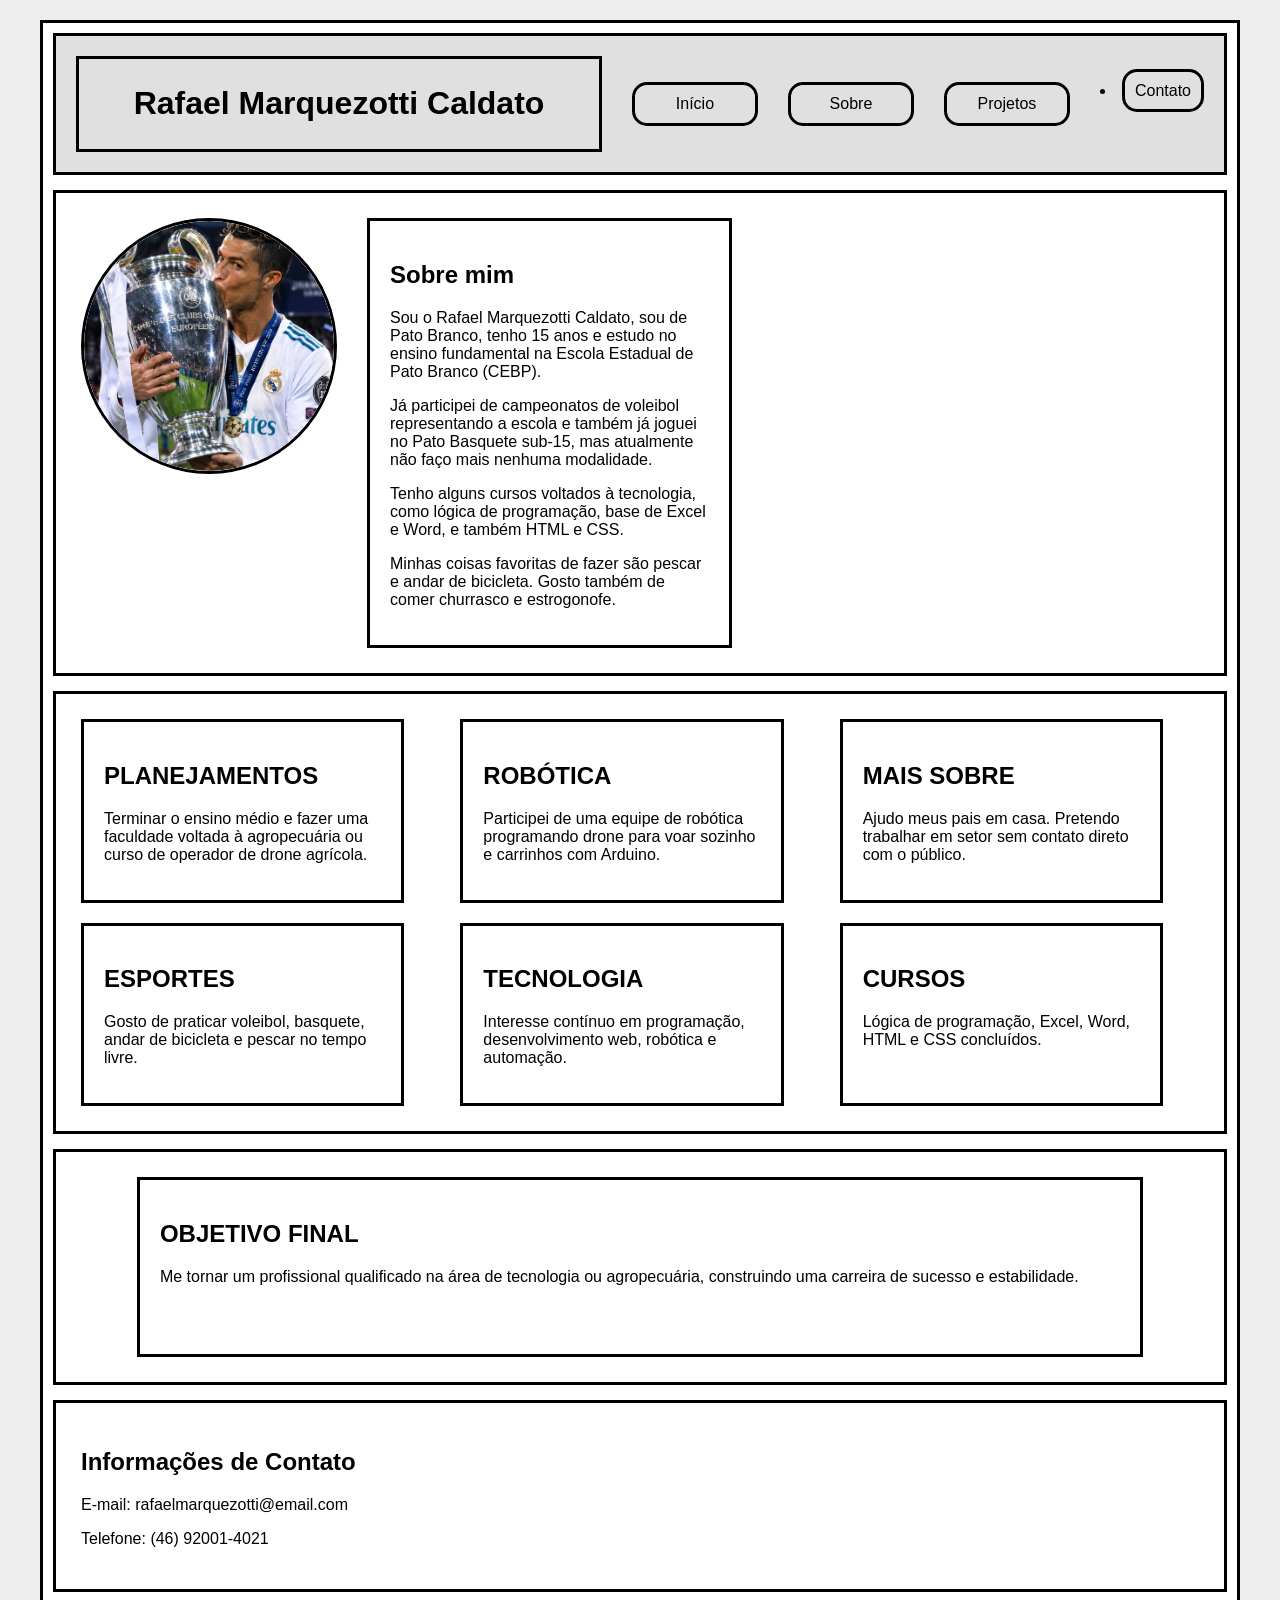
<file: index.html>
<!DOCTYPE html>
<html lang="pt-BR">

<head>
  <meta charset="UTF-8" />
  <meta name="viewport" content="width=device-width, initial-scale=1.0" />
  <title>Portfólio - Rafael Marquezotti Caldato</title>
  <link rel="stylesheet" href="style.css" />
</head>

<body>
  <div class="container">
    <!-- CABEÇALHO -->
    <header>
      <div id="inicio" class="logo">
        <h1>Rafael Marquezotti Caldato</h1>
      </div>
      <nav>
        <a href="#inicio">Início</a>
        <a href="#sobre">Sobre</a>
        <a href="#projetos">Projetos</a>
        <li> <a href="./contato/contato.html">Contato</a>



      </nav>
    </header>

    <main>
      <!-- PERFIL -->
      <div class="perfil-container">
        <div class="perfil">
          <div class="foto">
            <img src="Cristiano Ronaldo beija a taça.png" alt="Foto de perfil" />
          </div>
        </div>
      </div>
      <!-- SOBRE MIM -->
      <div class="cards">
        <section id="sobre" class="card">
          <h2>Sobre mim</h2>
          <p>Sou o Rafael Marquezotti Caldato, sou de Pato Branco, tenho 15 anos e estudo no ensino fundamental na
            Escola Estadual de Pato Branco (CEBP).</p>
          <p>Já participei de campeonatos de voleibol representando a escola e também já joguei no Pato Basquete sub-15,
            mas atualmente não faço mais nenhuma modalidade.</p>
          <p>Tenho alguns cursos voltados à tecnologia, como lógica de programação, base de Excel e Word, e também HTML
            e CSS.</p>
          <p>Minhas coisas favoritas de fazer são pescar e andar de bicicleta. Gosto também de comer churrasco e
            estrogonofe.</p>
        </section>
      </div>
    </main>
    <main class="secao-topo">
      <div class="cards-topo">
        <section class="card">
          <h2>PLANEJAMENTOS</h2>
          <p>Terminar o ensino médio e fazer uma faculdade voltada à agropecuária ou curso de operador de drone
            agrícola.</p>
        </section>
        <section class="card">
          <h2>ROBÓTICA</h2>
          <p>Participei de uma equipe de robótica programando drone para voar sozinho e carrinhos com Arduino.</p>
        </section>
        <section class="card">
          <h2>MAIS SOBRE</h2>
          <p>Ajudo meus pais em casa. Pretendo trabalhar em setor sem contato direto com o público.</p>
        </section>
        <section class="card">
          <h2>ESPORTES</h2>
          <p>Gosto de praticar voleibol, basquete, andar de bicicleta e pescar no tempo livre.</p>
        </section>
        <section class="card">
          <h2>TECNOLOGIA</h2>
          <p>Interesse contínuo em programação, desenvolvimento web, robótica e automação.</p>
        </section>
        <section class="card">
          <h2>CURSOS</h2>

          <p>Lógica de programação, Excel, Word, HTML e CSS concluídos.</p>











      </div>


    </main>
    <main class="secao-baixo">
      <div class="cards-baixo">
        <section id="projetos" class="card card-unico">
          <h2>OBJETIVO FINAL</h2>
          <p>Me tornar um profissional qualificado na área de tecnologia ou agropecuária, construindo uma carreira de
            sucesso e estabilidade.</p>
        </section>
      </div>
    </main>
    <!-- RODAPÉ -->
    <footer id="contato">
      <h2>Informações de Contato</h2>
      <p>E-mail: rafaelmarquezotti@email.com</p>
      <p>Telefone: (46) 92001-4021
      </p>
    </footer>

  </div>
</body>

</html>
</file>
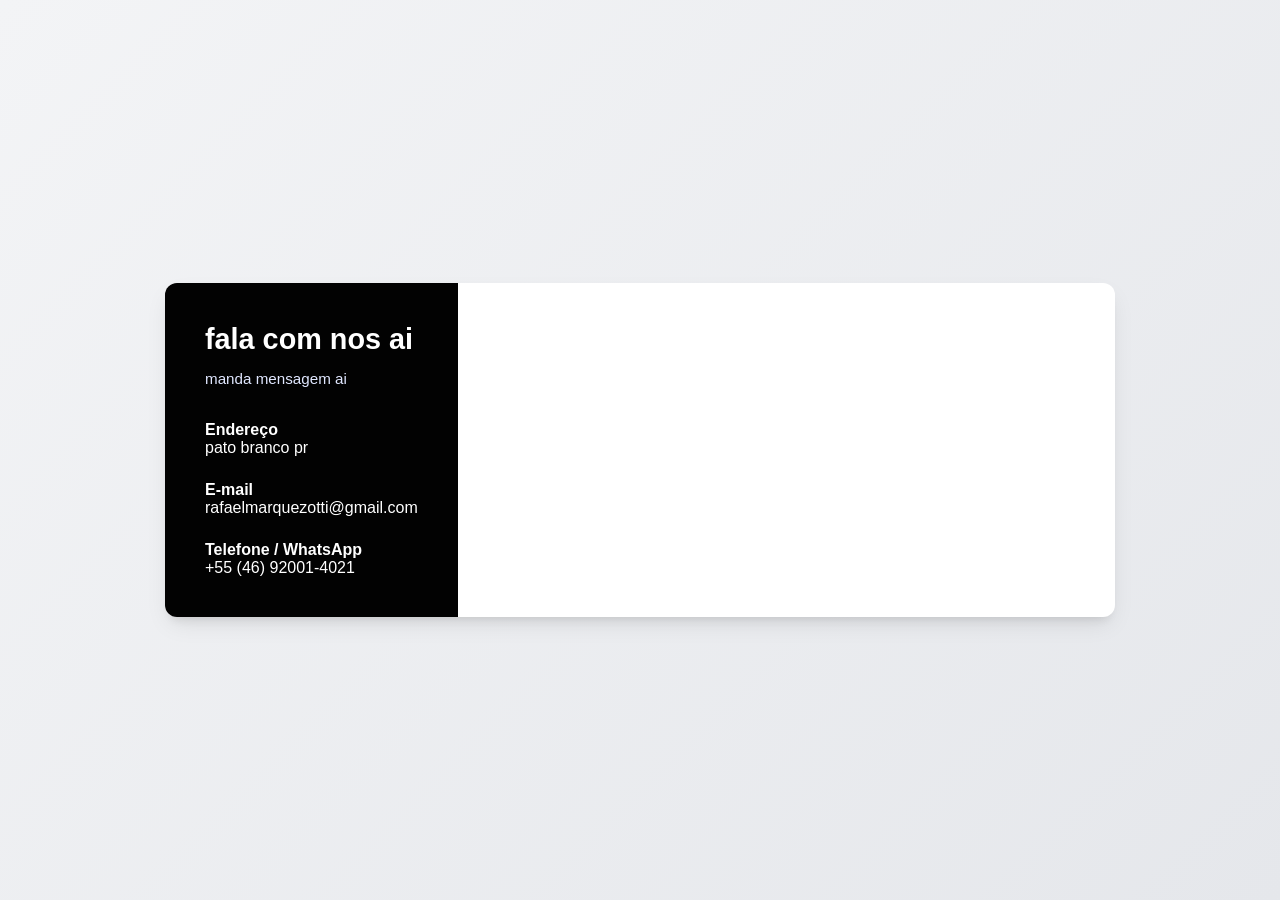
<file: contato/contato.html>
<!DOCTYPE html>
<html lang="pt-BR">

<head>
    <meta charset="UTF-8">
    <meta name="viewport" content="width=device-width, initial-scale=1.0">
    <title>Fale com nos | fala com nos</title>

    <link rel="stylesheet" href="style.css">

    <link rel="stylesheet" href="https://cdnjs.cloudflare.com/ajax/libs/font-awesome/6.4.0/css/all.min.css">
</head>

<body>

    <main class="container">

        <section class="info-card">
            <h2>fala com nos ai</h2>
            <p class="subtitle">manda mensagem ai</p>

            <div class="info-list">
                <div class="info-item">

                    <div>
                        <strong>Endereço</strong>
                        <p>pato branco pr</p>
                    </div>
                </div>

                <div class="info-item">

                    <div>
                        <strong>E-mail</strong>
                        <p>rafaelmarquezotti@gmail.com</p>
                    </div>
                </div>

                <div class="info-item">

                    <div>
                        <strong>Telefone / WhatsApp</strong>
                        <p>+55 (46) 92001-4021</p>
                    </div>
                </div>
            </div>

        </section>


















        </form>
        </section>
    </main>

</body>

</html>
</file>
<file: style.css>
/* CONFIGURAÇÃO GERAL */
body {
    margin: 0;
    font-family: Arial, sans-serif;
    background-color: #eeeeee;
}

/* CONTAINER PRINCIPAL */
.container {
    width: 100%;
    max-width: 1200px;
    margin: 20px auto;
    padding: 10px;
    border: 3px solid rgb(0, 0, 0);
    background-color: white;
    box-sizing: border-box;
}

/* CABEÇALHO */
header {
    display: flex;
    justify-content: space-between;
    align-items: center;
    padding: 20px;
    border: 3px solid black;
    background-color: rgb(224, 224, 224);
    box-sizing: border-box;
}

/* LOGO */
.logo {
    width: 500px;
    padding: 5px 10px;
    text-align: center;
    border: 3px solid rgb(0, 0, 0);
    border-radius: 0px;
}

/* NAVEGAÇÃO */
nav {
    display: flex;
    gap: 30px;
}

nav a {
    width: 100px;
    padding: 10px;
    text-align: center;
    text-decoration: none;
    color: black;
    border: 3px solid black;
    border-radius: 15px;
}

/* CONTEÚDO PRINCIPAL */
main {
    display: flex;
    flex-direction: row;
    gap: 30px;
    margin-top: 15px;
    padding: 25px;
    border: 3px solid black;
    box-sizing: border-box;
}

/* PERFIL */
.perfil {
    width: 100%;
    display: flex;
    justify-content: center;
    align-items: center;
}

.foto {
    width: 250px;
    height: 250px;
    display: flex;
    justify-content: center;
    align-items: center;
    border: 3px solid black;
    border-radius: 50%;
    overflow: hidden;
}

.foto img {
    width: 100%;
    height: 100%;
    border-radius: 50%;
    object-fit: cover;
}

/* ÁREA DOS CARDS (Padrão) */
.cards {
    width: 100%;
    display: grid;
    grid-template-columns: repeat(2, 1fr);
    gap: 20px;
}

/* ÁREA DOS 6 CARDS NA PARTE DE CIMA (3 colunas com 2 linhas) */
.cards-topo {
    width: 100%;
    display: grid;
    grid-template-columns: repeat(3, 1fr);
    gap: 20px;
}

/* ÁREA DO CARD NA PARTE DE BAIXO */
.cards-baixo {
    width: 100%;
    display: flex;
    justify-content: center;
}

.card-unico {
    width: 100%;
}

/* CARD */
.card {
    width: 90%;
    min-height: 180px;
    padding: 20px;
    border: 3px solid rgb(0, 0, 0);
    box-sizing: border-box;
}

/* RODAPÉ */
footer {
    margin-top: 15px;
    padding: 25px;
    min-height: 100px;
    border: 3px solid black;
    box-sizing: border-box;
}
</file>
<file: contato/style.css>
/* Configurações Globais e Variáveis */
:root {
    --primary-color: #020202;
    --primary-hover: #000000;
    --bg-gradient: linear-gradient(135deg, #f3f4f6 0%, #e5e7eb 100%);
    --card-bg: #ffffff;
    --text-main: #040507;
    --text-muted: #000000;
    --border-color: #d1d5db;
    --radius: 12px;
    --shadow: 0 10px 25px -5px rgba(0, 0, 0, 0.1), 0 8px 10px -6px rgba(0, 0, 0, 0.1);
}

* {
    margin: 0;
    padding: 0;
    box-sizing: border-box;
    font-family: 'Segoe UI', Tahoma, Geneva, Verdana, sans-serif;
}

body {
    background: var(--bg-gradient);
    min-height: 100vh;
    display: flex;
    align-items: center;
    justify-content: center;
    padding: 20px;
}

/* Layout Principal */
.container {
    display: flex;
    flex-direction: column;
    width: 100%;
    max-width: 950px;
    background-color: var(--card-bg);
    border-radius: var(--radius);
    box-shadow: var(--shadow);
    overflow: hidden;
}

@media (min-width: 768px) {
    .container {
        flex-direction: row;
    }
}


.info-card {
    background-color: var(--primary-color);
    color: #ffffff;
    padding: 40px;
    display: flex;
    flex-direction: column;
    justify-content: space-between;
}



.info-card h2 {
    font-size: 1.8rem;
    margin-bottom: 12px;
}

.info-card .subtitle {
    color: #e0e7ff;
    font-size: 0.95rem;
    line-height: 1.5;
    margin-bottom: 30px;
}

.info-list {
    display: flex;
    flex-direction: column;
    gap: 24px;
}

.info-item {
    display: flex;
    align-items: flex-start;
    gap: 16px;
}

.info-item i {
    font-size: 1.2rem;
    color: #a5b4fc;
    margin-top: 3px;
}
</file>
